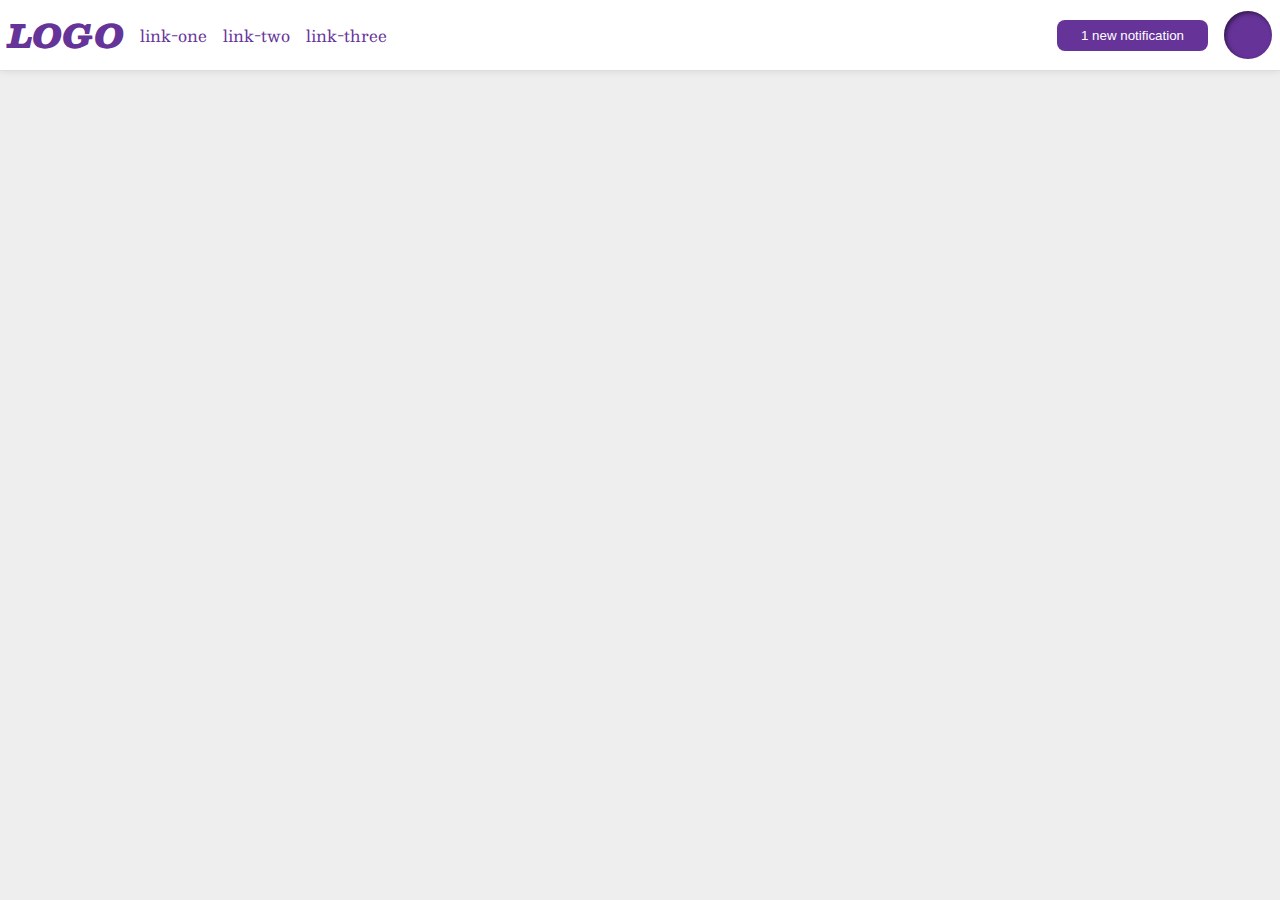
<file: flex/03-flex-header-2/index.html>
<!DOCTYPE html>
<html lang="en">
  <head>
    <meta charset="UTF-8">
    <meta http-equiv="X-UA-Compatible" content="IE=edge">
    <meta name="viewport" content="width=device-width, initial-scale=1.0">
    <title>Flex Header 2</title>
    <link rel="stylesheet" href="style.css">
  </head>
  <body>
    <div class="header">
      <div class ="left">
      <div class="logo">
        LOGO
      </div>
      <ul class="links">
        <li><a href="https://google.com">link-one</a></li>
        <li><a href="https://google.com">link-two</a></li>
        <li><a href="https://google.com">link-three</a></li>
      </ul>
      </div>
      <div class="right">
        <button class="notifications">
          1 new notification
        </button>
        <div class="profile-image"></div>
      </div>
    </div>
  </body>
</html>
</file>
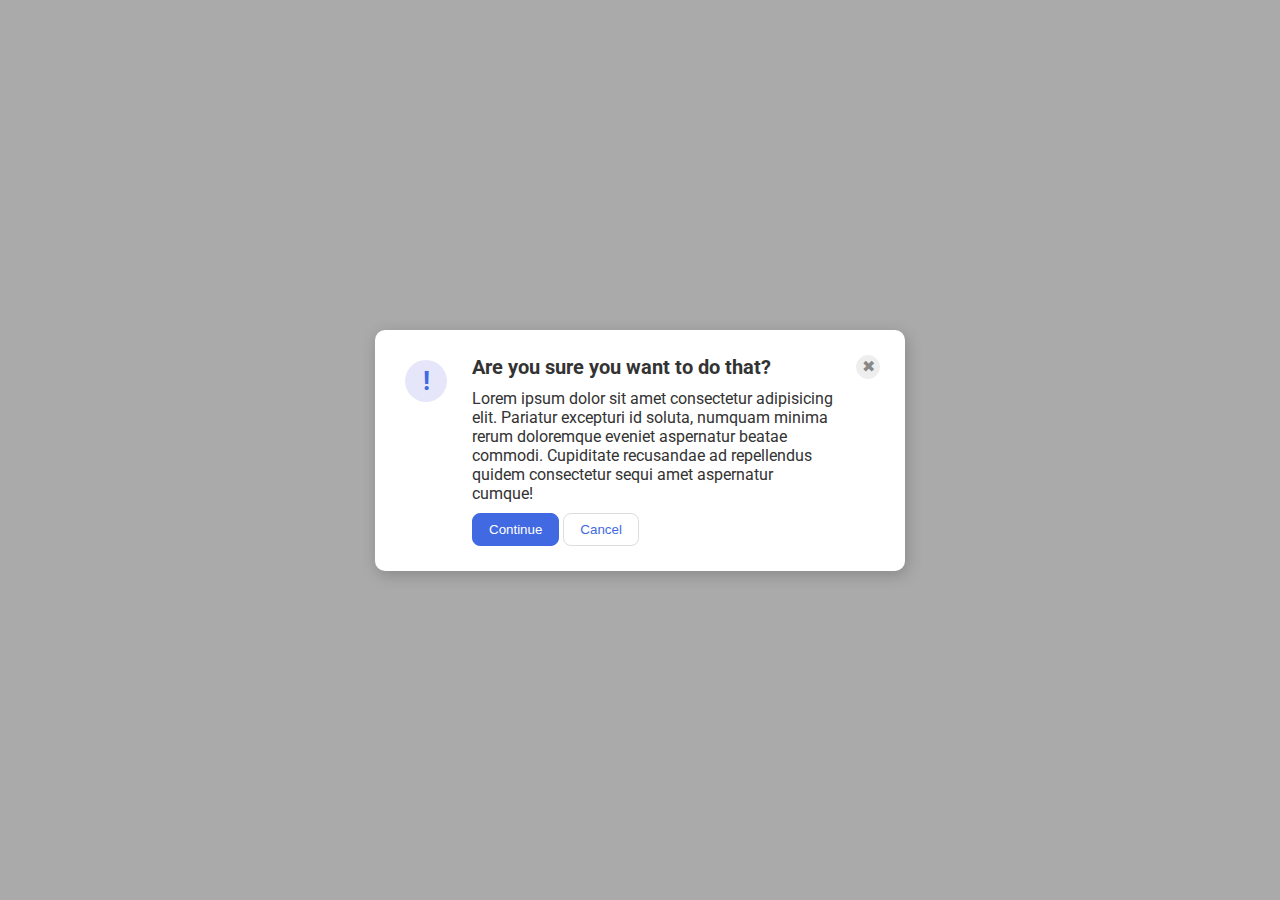
<file: flex/05-flex-modal/index.html>
<!DOCTYPE html>
<html lang="en">
  <head>
    <meta charset="UTF-8">
    <meta http-equiv="X-UA-Compatible" content="IE=edge">
    <meta name="viewport" content="width=device-width, initial-scale=1.0">
    <link rel="stylesheet" href="style.css">
    <title>Modal</title>
  </head>
  <body>
    <div class="modal">
        <div class="icon">!</div>
      <div class="middle">
        <div class="header">Are you sure you want to do that?</div>
        <div class="text">Lorem ipsum dolor sit amet consectetur adipisicing elit. Pariatur excepturi id soluta, numquam minima rerum doloremque eveniet aspernatur beatae commodi. Cupiditate recusandae ad repellendus quidem consectetur sequi amet aspernatur cumque!</div>
      <div class="buttons">
        <button class="continue">Continue</button>
        <button class="cancel">Cancel</button>
      </div>
      </div>
      <button class="close-button">✖</button>
    </div>
  </body>
</html>
</file>
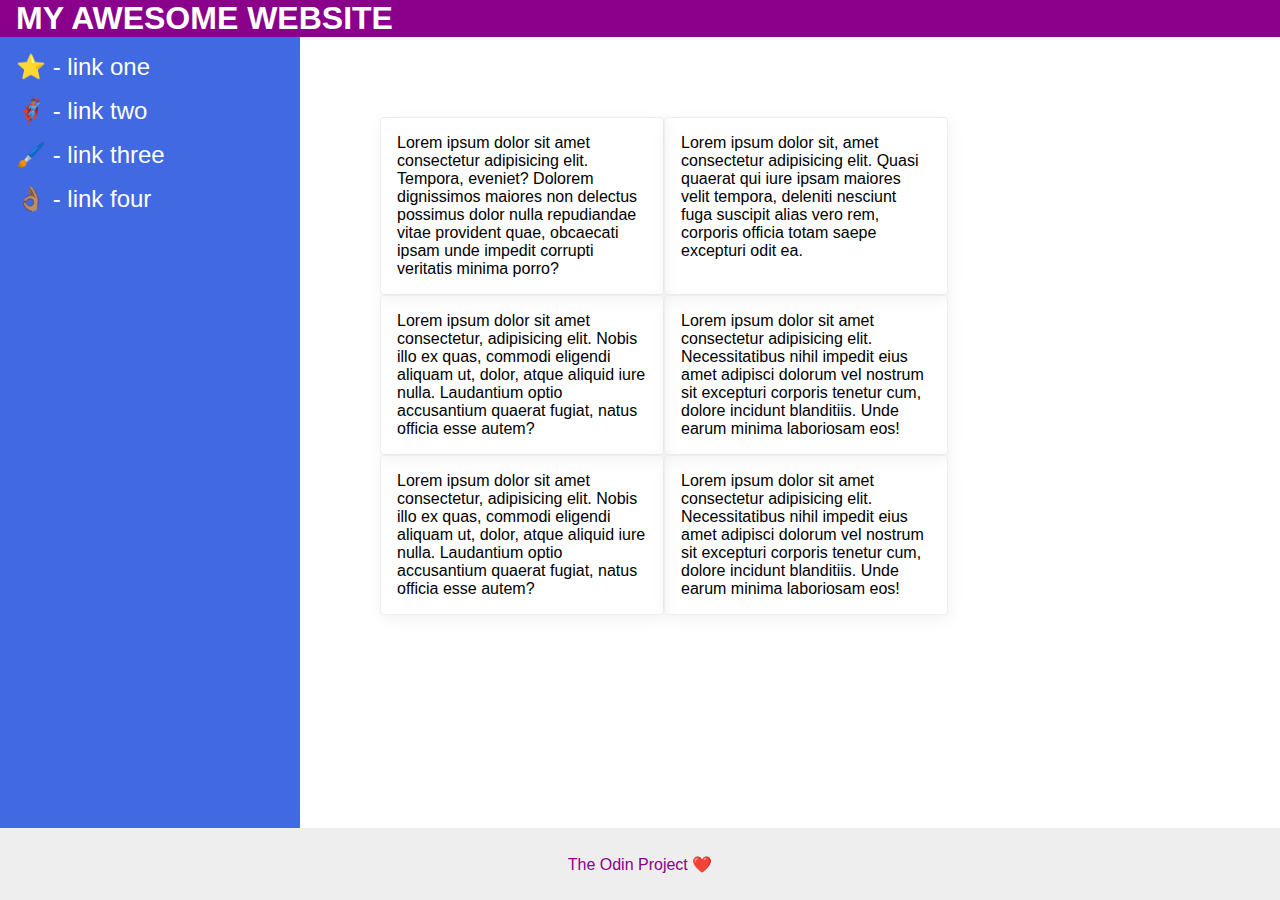
<file: flex/07-flex-layout-2/index.html>
<!DOCTYPE html>
<html lang="en">
  <head>
    <meta charset="UTF-8">
    <meta http-equiv="X-UA-Compatible" content="IE=edge">
    <meta name="viewport" content="width=device-width, initial-scale=1.0">
    <title>The Holy Grail</title>
    <link rel="stylesheet" href="style.css">
  </head>
  <body>
    <div class="header">
      MY AWESOME WEBSITE
    </div>
    <div class = "content">
    <div class="sidebar">
      <ul>
        <li><a href="#">⭐ - link one</a></li>
        <li><a href="#">🦸🏽‍♂️ - link two</a></li>
        <li><a href="#">🖌️ - link three</a></li>
        <li><a href="#">👌🏽 - link four</a></li>
      </ul>
    </div>
    <div class ="card-stack">
      <div class="container">
      <div class="card">Lorem ipsum dolor sit amet consectetur adipisicing elit. Tempora, eveniet? Dolorem dignissimos maiores non delectus possimus dolor nulla repudiandae vitae provident quae, obcaecati ipsam unde impedit corrupti veritatis minima porro?</div>
      <div class="card">Lorem ipsum dolor sit, amet consectetur adipisicing elit. Quasi quaerat qui iure ipsam maiores velit tempora, deleniti nesciunt fuga suscipit alias vero rem, corporis officia totam saepe excepturi odit ea.</div>
      <div class="card">Lorem ipsum dolor sit amet consectetur, adipisicing elit. Nobis illo ex quas, commodi eligendi aliquam ut, dolor, atque aliquid iure nulla. Laudantium optio accusantium quaerat fugiat, natus officia esse autem?</div>
      <div class="card">Lorem ipsum dolor sit amet consectetur adipisicing elit. Necessitatibus nihil impedit eius amet adipisci dolorum vel nostrum sit excepturi corporis tenetur cum, dolore incidunt blanditiis. Unde earum minima laboriosam eos!</div>
      <div class="card">Lorem ipsum dolor sit amet consectetur, adipisicing elit. Nobis illo ex quas, commodi eligendi aliquam ut, dolor, atque aliquid iure nulla. Laudantium optio accusantium quaerat fugiat, natus officia esse autem?</div>
      <div class="card">Lorem ipsum dolor sit amet consectetur adipisicing elit. Necessitatibus nihil impedit eius amet adipisci dolorum vel nostrum sit excepturi corporis tenetur cum, dolore incidunt blanditiis. Unde earum minima laboriosam eos!</div>
      </div>
    </div>
    </div>
    <div class="footer">The Odin Project ❤️</div>
    </div>
  </body>
</html>
</file>
<file: flex/03-flex-header-2/style.css>
/* this is some magical font-importing.  
you'll learn about it later. */
@import url('https://fonts.googleapis.com/css2?family=Besley:ital,wght@0,400;1,900&display=swap');

body {
  margin: 0;
  background: #eee;
  font-family: Besley, serif;
}

.header {
  background: white;
  border-bottom: 1px solid #ddd;
  box-shadow: 0 0 8px rgba(0,0,0,.1);
  display:flex;
  justify-content: space-between;
  padding: 8px;

}

.profile-image {
  background: rebeccapurple;
  box-shadow: inset 2px 2px 4px rgba(0,0,0,.5);
  border-radius: 50%;
  width: 48px;
  height: 48px;
}

.logo {
  color: rebeccapurple;
  font-size: 32px;
  font-weight: 900;
  font-style: italic;
}

button {
  border: none;
  border-radius: 8px;
  background: rebeccapurple;
  color: white;
  padding: 8px 24px;
  flex-grow:1;
  flex-basis:0;
}
a {
  /* this removes the line under our links */
  text-decoration: none;
  color: rebeccapurple;
}

ul {
  list-style-type: none;
  display: flex;
  gap:16px;
  margin:0;
  padding: 0;
}
.left,.right{
  display:flex;
  align-items: center;
  gap: 16px; 
}
</file>
<file: flex/05-flex-modal/style.css>
@import url('https://fonts.googleapis.com/css2?family=Roboto:wght@400;700&display=swap');

html, body {
  height: 100%;
}

body {
  font-family: Roboto, sans-serif;
  margin: 0;
  background: #aaa;
  color: #333;
  /* I'll give you this one for free lol */
  display: flex;
  align-items: center;
  justify-content: center;
}

.modal {
  background: white;
  width: 480px;
  border-radius: 10px;
  box-shadow: 2px 4px 16px rgba(0,0,0,.2);
  display: flex;
  justify-content: space-between;
  gap: 20px;
  margin: 25px;
  padding: 25px;

}
.middle{
  gap: 10px;
  display:flex;
  flex-direction: column;

}

.icon {
  color: royalblue;
  font-size: 26px;
  font-weight: 700;
  background: lavender;
  width: 42px;
  height: 42px;
  border-radius: 50%;
  display: flex;
  align-items: center;
  justify-content: center;
  margin: 5px;
  flex-shrink:0;

}

.close-button {
  background: #eee;
  border-radius: 50%;
  color: #888;
  font-weight: 400;
  font-size: 16px;
  height: 24px;
  width: 24px;
  display: flex;
  align-items: center;
  justify-content: center;
  border: 1px solid #eee;
  padding: 0;
  flex-shrink: 0;
}
.header{
  font-size: 20px;
  font-weight: bold;

}

button {
  cursor: pointer;
  padding: 8px 16px;
  border-radius: 8px;

}

button.continue {
  background: royalblue;
  border: 1px solid royalblue;
  color: white;
}

button.cancel {
  background: white;
  border: 1px solid #ddd;
  color: royalblue;
}
</file>
<file: flex/07-flex-layout-2/style.css>
body {
  font-family: -apple-system, BlinkMacSystemFont, 'Segoe UI', Roboto, Oxygen, Ubuntu, Cantarell, 'Open Sans', 'Helvetica Neue', sans-serif;
  margin: 0;
  min-height: 100vh;
  display: flex; /*ch*/
  flex-direction: column;/*ch*/

}

.header {

  font-size: 32px;
  font-weight:900;
  background: darkmagenta;
  color: white;
  padding: 0 16px;
  display:flex;
  align-items: center;

}

.footer {
  height: 72px;
  background: #eee;
  color: darkmagenta;
  display: flex;
  justify-content: center;
  align-items: center;

}

.sidebar {
  width: 300px;
  flex-shrink: 0;
  background: royalblue;
  box-sizing: border-box;
  padding: 16px;
  display:flex;
}

ul{
  
  list-style: none;
  padding:0;
  margin:0;

}
li{
  margin-bottom: 16px;
}

a{
  text-decoration: none;
  color: white;
  font-size: 24px;
}
.card {
  border: 1px solid #eee;
  box-shadow: 2px 4px 16px rgba(0,0,0,.06);
  border-radius: 4px;
  padding: 16px;
  width: 250px;



}

.card-stack{
  padding: 32px;


}
.container{
  display: flex;
  flex-wrap: wrap;
  gap:32 px; /*w*/
  padding: 48px;
  

}
.content{
  display: flex;
  flex: 1;/*check*/

}
</file>
